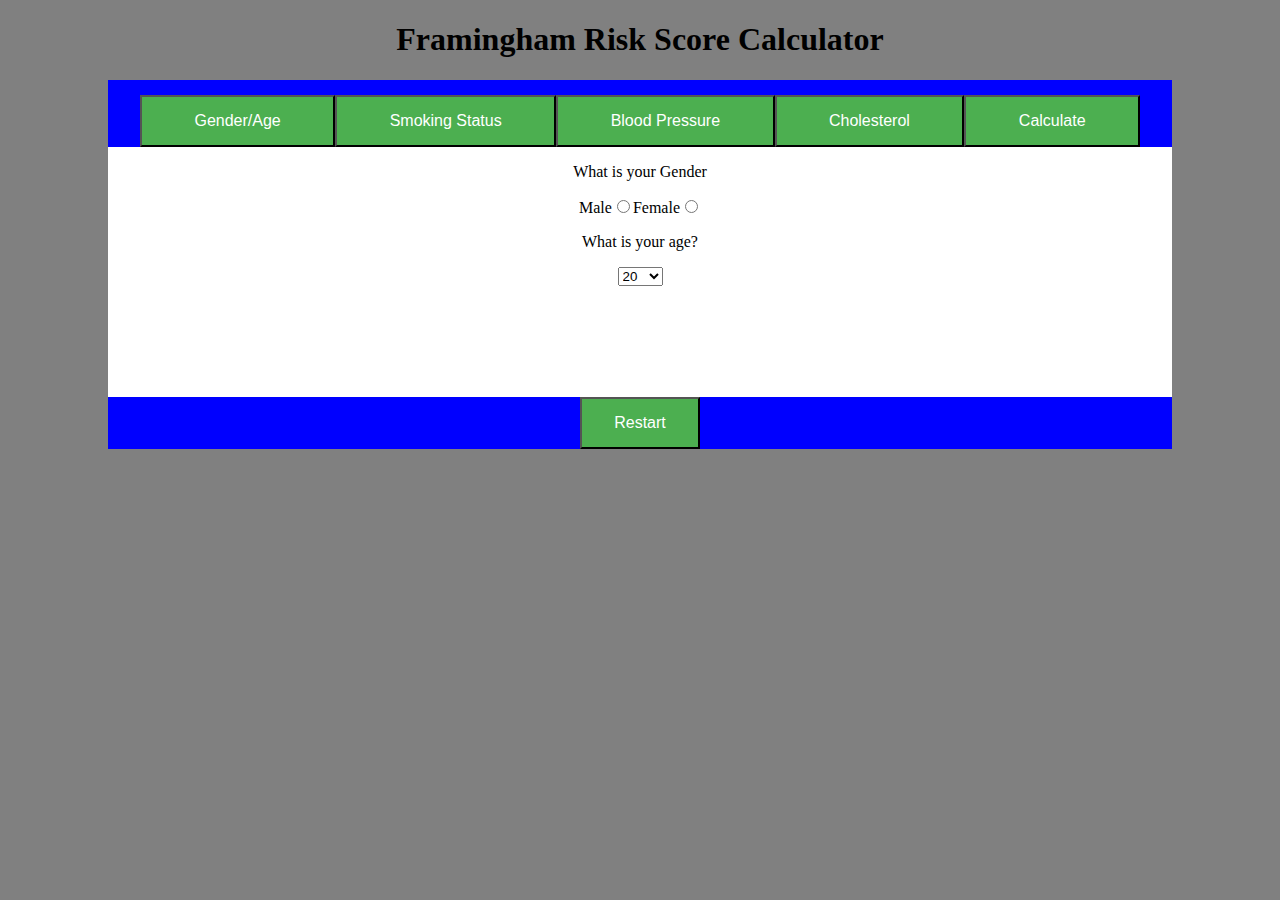
<file: Assignment2/index.html>
<!DOCTYPE html>
<html>
    <head>
        <title>Framingham Risk Score Calculator</title>
        <meta charset="utf-8">
        <script src="project.js"></script>
        <link rel="stylesheet" type="text/css" href="Style.css"/>
    </head>
    <body>
        <h1>Framingham Risk Score Calculator</h1>
        <div id="container">

        
            <div id="nav">
                <input type="button" id="genderButton" name="gender" value="Gender/Age" class="button">
                <input type="button" id="smokerButton" name="smoker" value="Smoking Status" class="button">
                <input type="button" id="bpButton" name="bp" value="Blood Pressure" class="button">
                <input type="button" id="cholestrolButton" name="cholestrol" value="Cholesterol" class="button">
                <input type="button" id="calculateButton" name="calculate" value="Calculate" class="button">

            </div>
            <div id="calc" class ="page">
            </div>
            <div id="restart">
                <input type="button" id="restartButton" name="restart" value="Restart" class="button">
            </div>
        </div>
    </body>
</html>
</file>
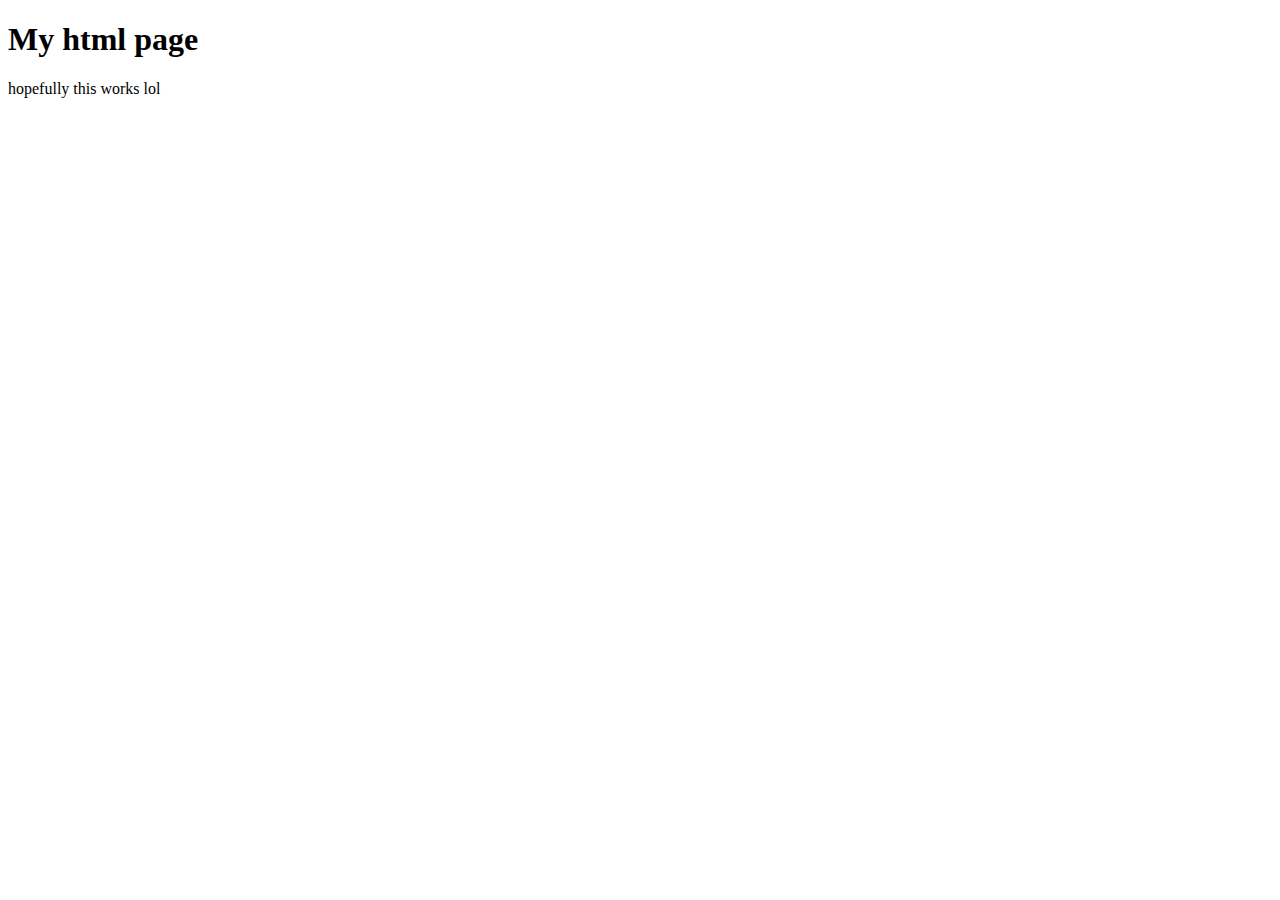
<file: lab1.htm>
<!DOCTYPE html>
<html>
<head>

</head>
   <meta charset="utf-8">
   <title>
    My first html page
   </title>
</head>
<body>
  <h1>
                   My html page
  </h1>
  <p>
                   hopefully this works lol
  </p>


</body>




</html>
</file>
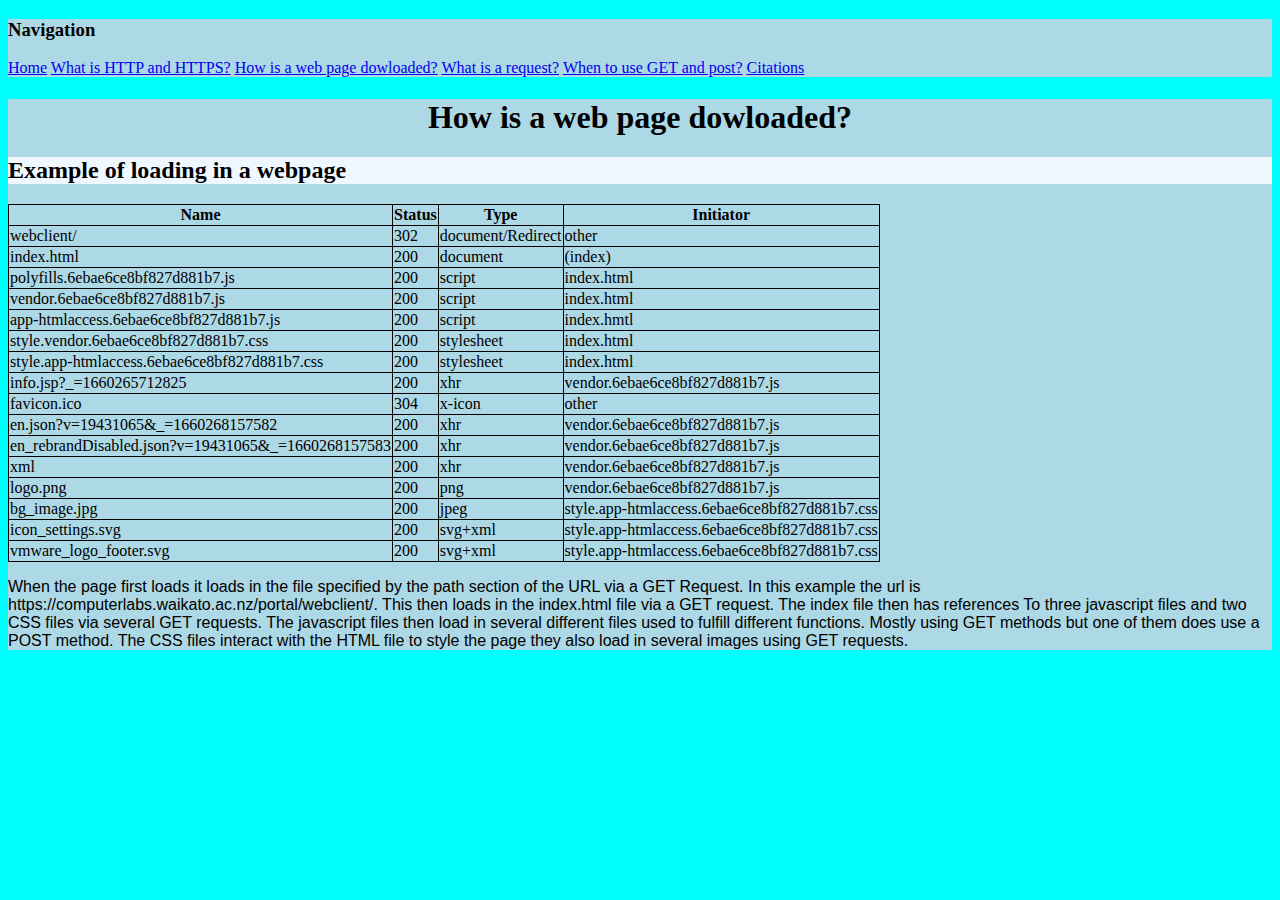
<file: a1/Page2.html>
<!DOCTYPE html>
<html>
<head>
   <meta charset="utf-8">
   <link rel="stylesheet" href="style.css">
   <title>
    How is a web page dowloaded?
   </title>
</head>
<body>
  <div>
    <nav>
      <h3> Navigation </h3>
      <a href="Index.html">Home</a>
      <a href="page1.html">What is HTTP and HTTPS?</a>
      <a href="page2.html">How is a web page dowloaded?</a>
      <a href="page3.html">What is a request?</a>
      <a href="page4.html">When to use GET and post?</a>
      <a href="page5.html">Citations</a>
    </nav>
  </div>
  <div>
    <h1 class = "Page_Header">
      How is a web page dowloaded?
    </h1>
    <div>
      <h2>
       Example of loading in a webpage  
      </h2>
      <table>
        <tr>
          <th>Name</th>
          <th>Status</th>
          <th>Type</th>
          <th>Initiator</th>
        </tr>
        <tr>
          <td>webclient/</td>
          <td>302</td>
          <td>document/Redirect</td>
          <td>other</td>
        </tr>
        <tr>
          <td>index.html</td>
          <td>200</td>
          <td>document</td>
          <td>(index)</td>
        </tr>
        <tr>
          <td>
            polyfills.6ebae6ce8bf827d881b7.js
          </td>
          <td>200</td>
          <td>script</td>
          <td>index.html</td>
        </tr>
        <tr>
          <td>vendor.6ebae6ce8bf827d881b7.js</td>
          <td>200</td>
          <td>script</td>
          <td>index.html</td>
        </tr>
        <tr>
          <td>app-htmlaccess.6ebae6ce8bf827d881b7.js</td>
          <td>200</td>
          <td>script</td>
          <td>index.hmtl</td>
        </tr>
        <tr>
          <td>style.vendor.6ebae6ce8bf827d881b7.css</td>
          <td>200</td>
          <td>stylesheet</td>
          <td>index.html</td>
        </tr>
        <tr>
          <td>style.app-htmlaccess.6ebae6ce8bf827d881b7.css</td>
          <td>200</td>
          <td>stylesheet</td>
          <td>index.html</td>
        </tr>
        <tr>
          <td>info.jsp?_=1660265712825</td>
          <td>200</td>
          <td>xhr</td>
          <td>vendor.6ebae6ce8bf827d881b7.js</td>
        </tr>
        <tr>
          <td>favicon.ico</td>
          <td>304</td>
          <td>x-icon</td>
          <td>other</td>
        </tr>
        <tr>
          <td>en.json?v=19431065&_=1660268157582</td>
          <td>200</td>
          <td>xhr</td>
          <td>vendor.6ebae6ce8bf827d881b7.js</td>
        </tr>
        <tr>
          <td>en_rebrandDisabled.json?v=19431065&_=1660268157583</td>
          <td>200</td>
          <td>xhr</td>
          <td>vendor.6ebae6ce8bf827d881b7.js</td>
        </tr>
        <tr>
          <td>xml</td>
          <td>200</td>
          <td>xhr</td>
          <td>vendor.6ebae6ce8bf827d881b7.js</td>
        </tr>
        <tr>
          <td>logo.png</td>
          <td>200</td>
          <td>png</td>
          <td>vendor.6ebae6ce8bf827d881b7.js</td>
        </tr>
        <tr>
          <td>bg_image.jpg</td>
          <td>200</td>
          <td>jpeg</td>
          <td>style.app-htmlaccess.6ebae6ce8bf827d881b7.css</td>
        </tr>
        <tr>
          <td>icon_settings.svg</td>
          <td>200</td>
          <td>svg+xml</td>
          <td>style.app-htmlaccess.6ebae6ce8bf827d881b7.css</td>
        </tr>
        <tr>
          <td>vmware_logo_footer.svg</td>
          <td>200</td>
          <td>svg+xml</td>
          <td>style.app-htmlaccess.6ebae6ce8bf827d881b7.css</td>
        </tr>
      </table>
      <p>
        When the page first loads it loads in the file specified by the path section of the 
        URL via a GET Request. In this example the url is 
        https://computerlabs.waikato.ac.nz/portal/webclient/. This then loads in the index.html 
        file via a GET request. The index file then has references 
        To three javascript files and two CSS files via several GET requests. 
        The javascript files then load in several different files used to fulfill  
        different functions. Mostly using GET methods but one of them does use a POST method. 
        The CSS files interact with the HTML file to style the page they also load in several 
        images using GET requests. 
      <p>
    </div>

  </div>



</body>
</html>
</file>
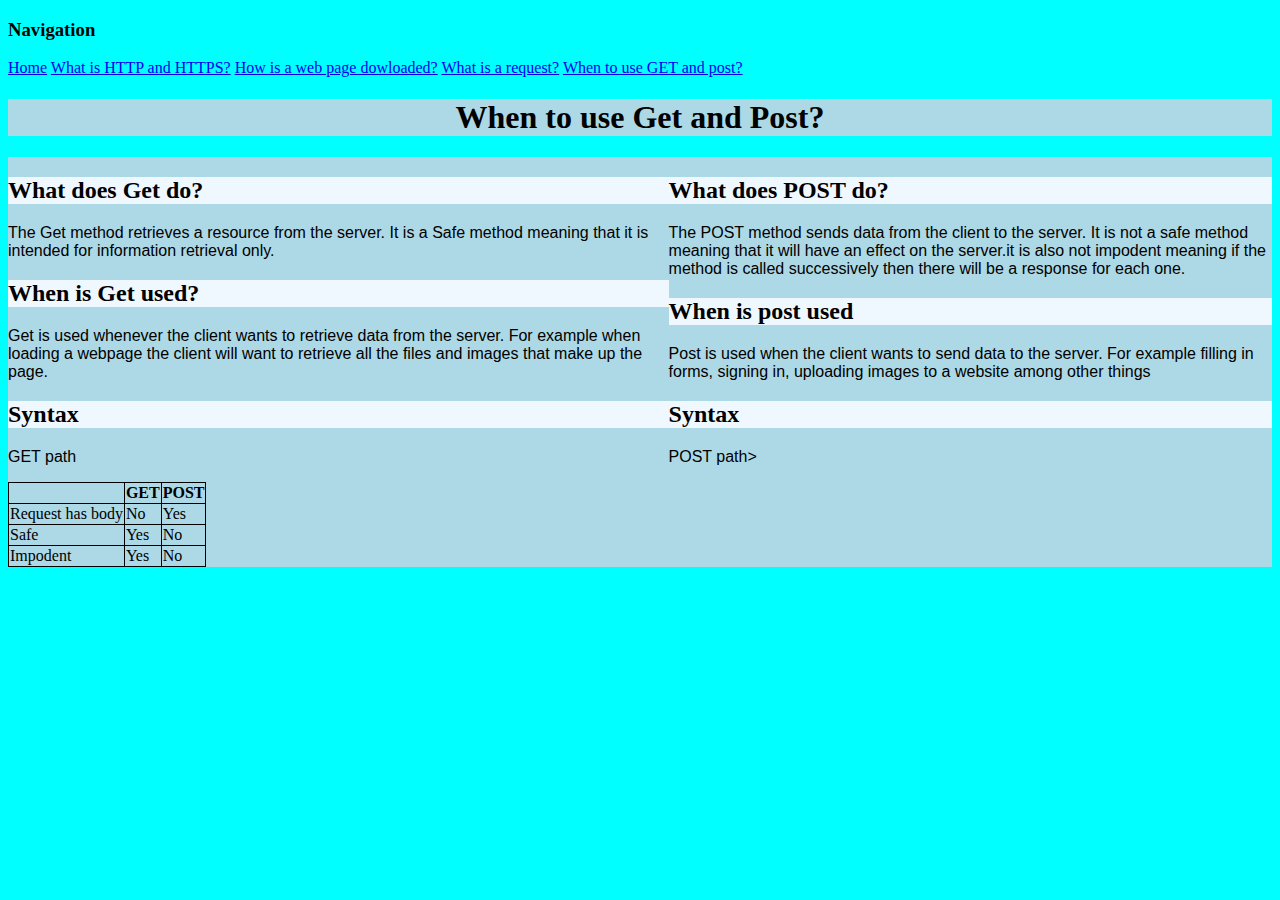
<file: a1/Page4.html>
<!DOCTYPE html>
<html>
<head>
   <meta charset="utf-8">
   <link rel="stylesheet" href="style.css">
   <title>
    When to use GET and POST?
   </title>
</head>
<body>
  <nav>
    <h3> Navigation </h3>
    <a href="Index.html">Home</a>
    <a href="page1.html">What is HTTP and HTTPS?</a>
    <a href="page2.html">How is a web page dowloaded?</a>
    <a href="page3.html">What is a request?</a>
    <a href="page4.html">When to use GET and post?</a>
      
  </nav>

  <div>
    <h1 class = "Page_Header">
      When to use Get and Post?
    </h1>
  </div>
  <div class="GetVsPost">
    <div id="get">
      <h2 class ="Subheading">
        What does Get do? 
      </h2>
      <p>
        The Get method retrieves a resource from the server. 
        It is a Safe method meaning that it is intended for information retrieval only. 
      </p>
      <h2 class="Subheading">
        When is Get used?
      </h2>
      <p>
        Get is used whenever the client wants to retrieve data from the server. For example when loading a
        webpage the client will want to retrieve all the files and images that make up the page.
      </p>
      <h2 class="Subheading">
        Syntax
      </h2>
      <p>
        GET &it;path&it;
      </p>
    </div>
    <div id="post">
      <h2 class="Subheading">
        What does POST do?
      </h2>
      <p>
        The POST method sends data from the client to the server. 
        It is not a safe method meaning that it will have an effect on the server.it is also not impodent 
        meaning if the method is called successively then there will be a response for each one.
      </p>
      <h2 class="Subheading">
        When is post used 
      </h2>
      <p>
        Post is used when the client wants to send data to the server. 
        For example filling in forms, signing in, uploading images to a website among other things
      </p>
      <h2 class="Subheading">
        Syntax 
      </h2>
      <p>
        POST &it;path&gt;
      </p>
    </div>
  
   <div id="GetVsPostT">
    <table>
      <tr>
        <th></th>
        <th>GET</th>
        <th>POST</th>
      </tr>
      <tr>
        <td>Request has body</td>
        <td>No</td>
        <td>Yes</td>
      </tr>
      <tr>
        <td>Safe</td>
        <td>Yes</td>
        <td>No</td>
      </tr>
      <tr>
        <td>Impodent</td>
        <td>Yes</td>
        <td>No</td>
      </tr>
    </table>
   </div>
  </div>

</body>
</html>
</file>
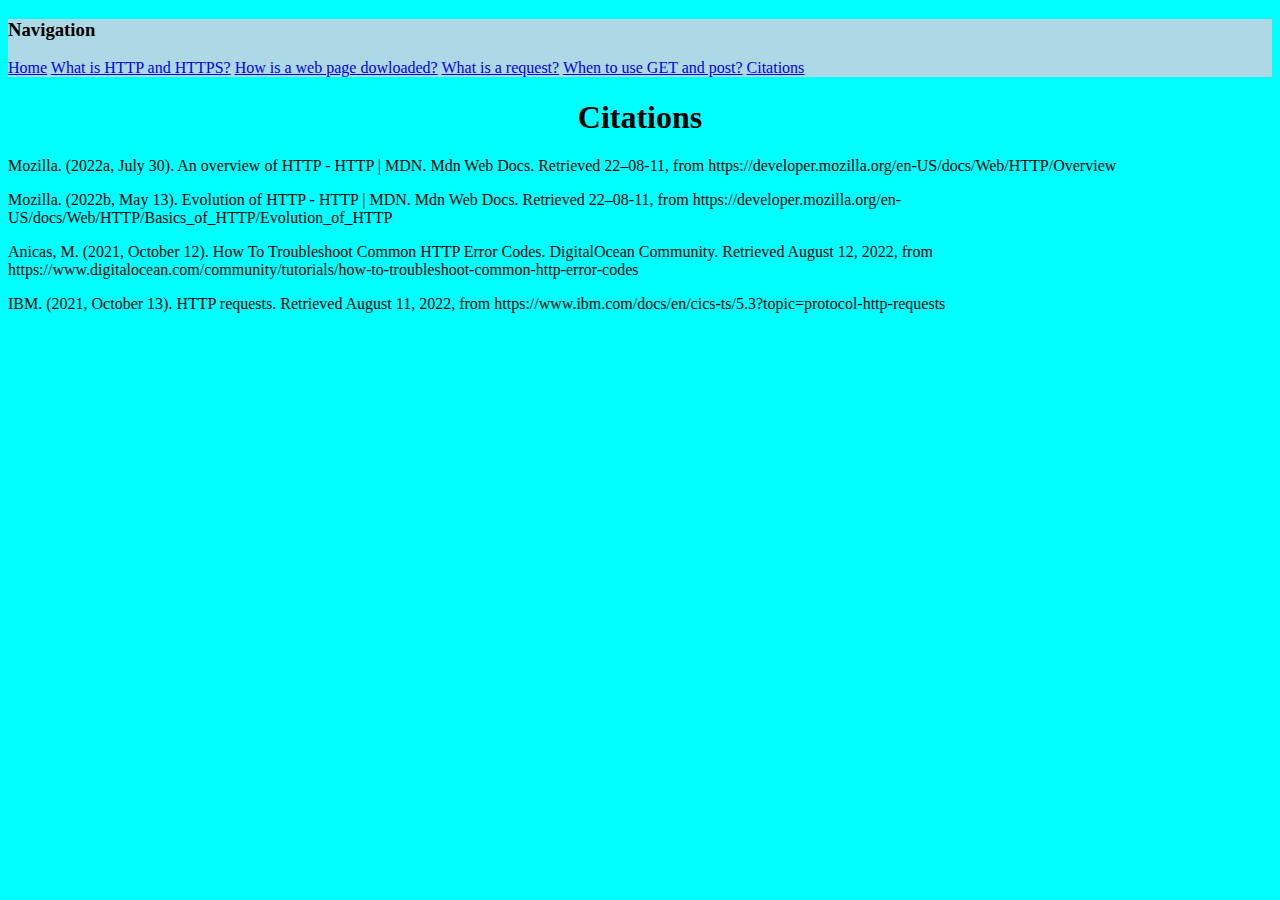
<file: a1/Page5.html>
<!DOCTYPE html>
<html>
<head>
   <meta charset="utf-8">
   <link rel="stylesheet" href="style.css">
   <title>
    Citations
   </title>
</head>
<body>
<div class = "Navigation">
    <nav>
      <h3> Navigation </h3>
      <a href="Index.html">Home</a>
      <a href="page1.html">What is HTTP and HTTPS?</a>
      <a href="page2.html">How is a web page dowloaded?</a>
      <a href="page3.html">What is a request?</a>
      <a href="page4.html">When to use GET and post?</a>
      <a href="page5.html">Citations</a>
    </nav>
  </div>
  <h1>Citations</h1>
  <p>
    Mozilla. (2022a, July 30). An overview of HTTP - HTTP | MDN. Mdn Web Docs. Retrieved 22–08-11, from https://developer.mozilla.org/en-US/docs/Web/HTTP/Overview
  </p>
  <p>
    Mozilla. (2022b, May 13). Evolution of HTTP - HTTP | MDN. Mdn Web Docs. Retrieved 22–08-11, from https://developer.mozilla.org/en-US/docs/Web/HTTP/Basics_of_HTTP/Evolution_of_HTTP
  </p>
  <p>
    Anicas, M. (2021, October 12). How To Troubleshoot Common HTTP Error Codes. DigitalOcean Community. Retrieved August 12, 2022, from https://www.digitalocean.com/community/tutorials/how-to-troubleshoot-common-http-error-codes
  </p>
  <p>
    IBM. (2021, October 13). HTTP requests. Retrieved August 11, 2022, from https://www.ibm.com/docs/en/cics-ts/5.3?topic=protocol-http-requests
  </p>
  </body>
</file>
<file: Assignment2/Style.css>
body
{
    background-color: grey;
    text-align: center;
}


#calc
{
    background-color:white;
    grid-column:  2/ span 3;
    grid-row: 2;
    height: 250px;
    width:1064px;
    justify-self: center;
    display: inline-block;
    

}
#nav
{
    display: grid;
    grid-template-columns:  auto auto auto auto auto ;
    grid-template-rows:  auto  ;

    background-color: blue;
    border: none;
    color: white;
    padding: 15px 32px;
    padding-bottom: 0%;
    text-align: center;
    text-decoration: none;
    font-size: 16px;
    width: 1000px;
    grid-column: 2/span 2;
    grid-row: 1;
    justify-self: center;

}
.button
{
    grid-column: 2/span2;
    grid-row:auto;
    background-color: #4CAF50; 
    color: white;
    padding: 15px 32px;
    margin: 0%;
    text-align: center;
    text-decoration: none;
    display: inline-block;
    font-size: 16px;
}
#container
{
    display: grid; 
    grid-template-columns:  auto auto auto ; 
    grid-template-rows: auto auto  auto auto auto  ;
    align-items: center;
    justify-content: center;
}

#genderButton
{
    grid-column: 1;
    grid-row: auto;
}
#smokerButton
{
    grid-column: 2;
    grid-row: auto;
}
#bpButton
{
    grid-column: 3;
    grid-row: auto;
}
#cholestrolButton
{
    grid-column: 4;
    grid-row: auto;
}
#calculateButton
{
    grid-column: 5;
    grid-row: auto;
}
#restart
{
    grid-row:5;
    grid-column: span 4;
    background-color: blue;
 
}
</file>
<file: a1/style.css>
body {background-color: aqua;}
h1{text-align: center;}
div>p{ font-family: 'Gill Sans', 'Gill Sans MT', Calibri, 'Trebuchet MS', sans-serif ;   
}

table,th,td{border-collapse: collapse;border: 1px solid;}
div{background-color: lightblue;}
.GetVsPost{ display: grid; 
    
    grid-template-columns: auto auto ;
    grid-template-rows: auto auto  ;
    
}
div h2{background-color: aliceblue;}
.citation{
    color:red
}
.get{ 
    grid-column: 1;
    grid-row: 1;
    
}
.post{
    grid-column: 2;
    grid-row: 1;
    background-color: black;
}
.getVsPostT{

    grid-column:  1/ span 2;
    grid-row: 2;
}
</file>
